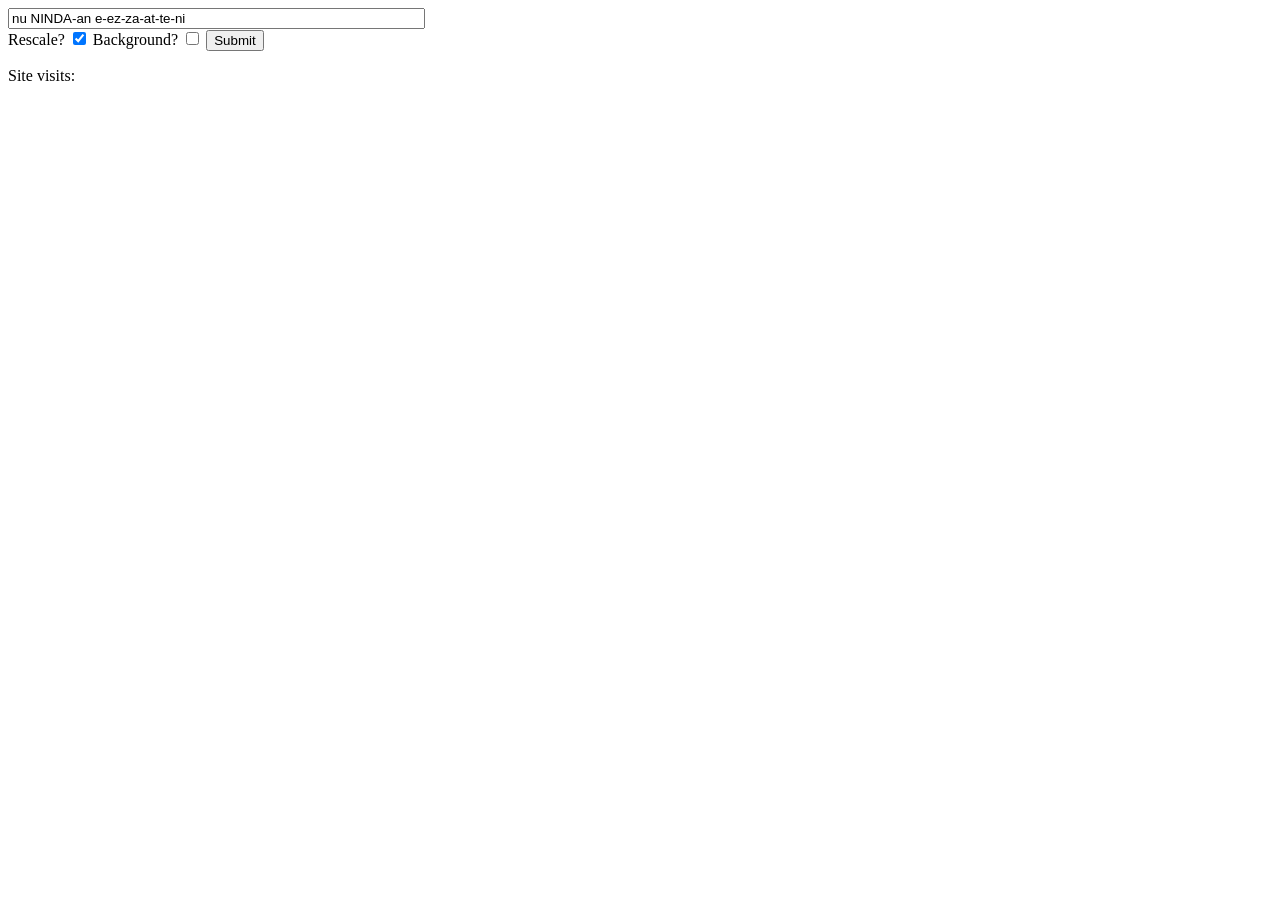
<file: index.html>
<html>
	<head>
		<title>DUB.SAR</title>
		<meta http-equiv="Content-Type" content="text/html; charset=utf-8">
	</head>
	<body>
		<form action="/dubsar_process" method="get" accept-charset="utf-8">
			<input type="text" name="text" size="50" value="nu NINDA-an e-ez-za-at-te-ni" /> <br />
			Rescale? <input type="checkbox" name="scale" value="true" checked />
			Background? <input type="checkbox" name="bg" value="true" />
			<input type="submit" value="Submit" />
		</form>
		
		Site visits:
		<!-- Default Statcounter code for Cuneiform tools
			http://dstelzer.pythonanywhere.com -->
		<script type="text/javascript">
		var sc_project=12471737; 
		var sc_invisible=0; 
		var sc_security="eab5dafa"; 
		var sc_text=2; 
		var scJsHost = "https://";
		document.write("<sc"+"ript type='text/javascript' src='" +
		scJsHost+
		"statcounter.com/counter/counter.js'></"+"script>");
		</script>
		<noscript><div class="statcounter"><a title="Web Analytics"
		href="https://statcounter.com/" target="_blank"><img
		class="statcounter"
		src="https://c.statcounter.com/12471737/0/eab5dafa/0/"
		alt="Web Analytics"></a></div></noscript>
		<!-- End of Statcounter Code -->
	</body>
</html>
</file>
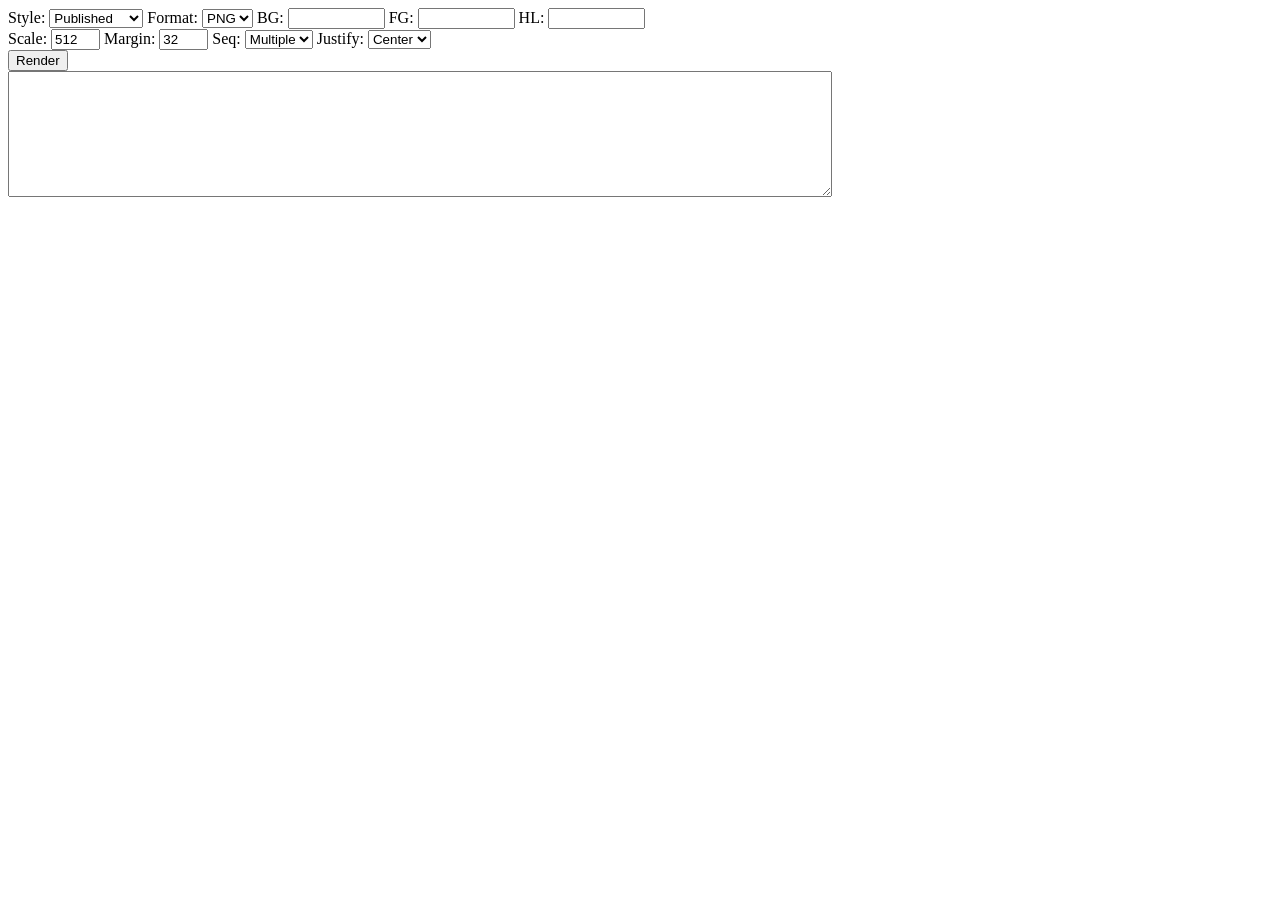
<file: advanced.html>
<html>
	<head>
		<title>Ḫantatallaš</title>
		<meta http-equiv="Content-Type" content="text/html; charset=utf-8">
	</head>
	<body>
		<form action="/rendersign" method="post" accept-charset="utf-8">
			<label>Style: <select name="type">
				<option value="publish">Published</option>
				<option value="handwrite">Handwritten</option>
				<option value="linear">Linear</option>
			</select></label>
			<label>Format: <select name="format">
				<option value="png">PNG</option>
				<option value="svg">SVG</option>
				<option value="pdf">PDF</option>
			</select></label>
			<label>BG: <input type="text" name="bgcolor" size="10" /></label>
			<label>FG: <input type="text" name="fgcolor" size="10" /></label>
			<label>HL: <input type="text" name="hlcolor" size="10" /></label>
			
			<br />
			
			<label>Scale: <input type="text" name="scale" size="4" value="512" /></label>
			<label>Margin: <input type="text" name="margin" size="4" value="32" /></label>
			<label>Seq: <select name="sequence">
				<option value="1">Multiple</option>
				<option value="0">Single</option>
			</select></label>
			<label>Justify: <select name="justify">
				<option value="c">Center</option>
				<option value="l">Left</option>
				<option value="r">Right</option>
			</select></label>
			
			<br />
			
			<input type="submit" value="Render" />
			
			<br />
			
			<textarea name="code" rows="8" cols="100"></textarea>
		</form>
	</body>
</html>
</file>
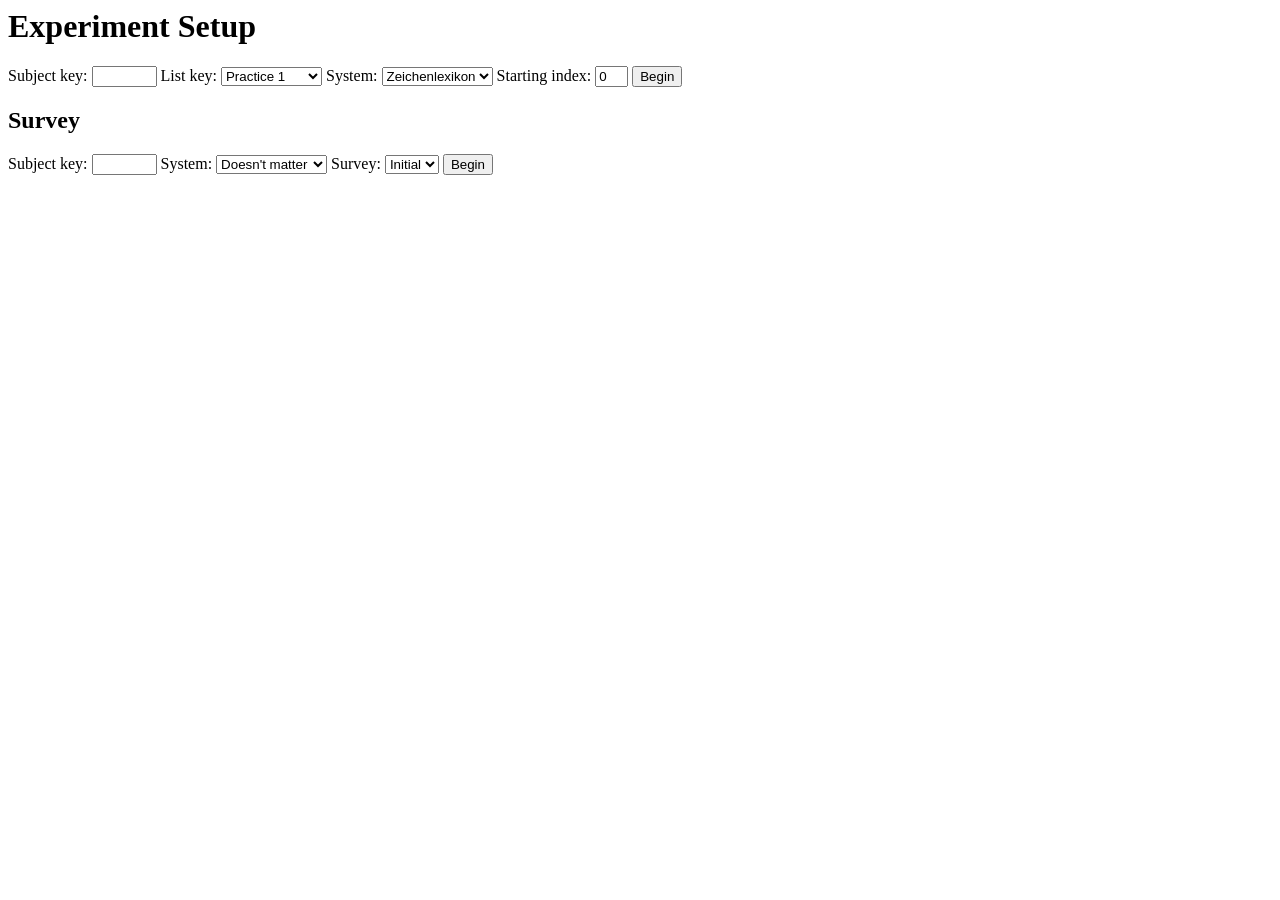
<file: experiment_begin.html>
<html>
	<head>
		<title>Experiment Setup</title>
		<meta http-equiv="Content-Type" content="text/html; charset=utf-8">
	</head>
	<body>
		<h1>Experiment Setup</h1>
		<p><form action="/experiment/cover" method="get" accept-charset="utf-8">
			<label>Subject key: <input type="text" name="expkey" size="6" required /></label>
			<label>List key: <select name="list">
				<option value="S1">Practice 1</option>
				<option value="S2">Practice 2</option>
				<option value="E1">Experiment 1</option>
				<option value="E2">Experiment 2</option>
				<option value="E3">Experiment 3</option>
			</select></label>
			<label>System: <select name="system">
				<option value="Z">Zeichenlexikon</option>
				<option value="H">Hantatallas</option>
				<option value="S">Sanhatallas</option>
			</select></label>
			<label>Starting index: <input type="text" name="index" size="2" value="0" required /></label>
			<input type="submit" value="Begin" />
		</form></p>
		<h2>Survey</h2>
		<p><form action="/experiment/give_survey" method="get" accept-charset="utf-8">
			<label>Subject key: <input type="text" name="expkey" size="6" required /></label>
			<label>System: <select name="system">
				<option value="N/A">Doesn't matter</option>
				<option value="Z">Zeichenlexikon</option>
				<option value="H">Hantatallas</option>
				<option value="S">Sanhatallas</option>
			</select></label>
			<label>Survey: <select name="which">
				<option value="initial">Initial</option>
				<option value="final">Final</option>
			</select></label>
			<input type="submit" value="Begin" />
		</form></p>
	</body>
</html>
</file>
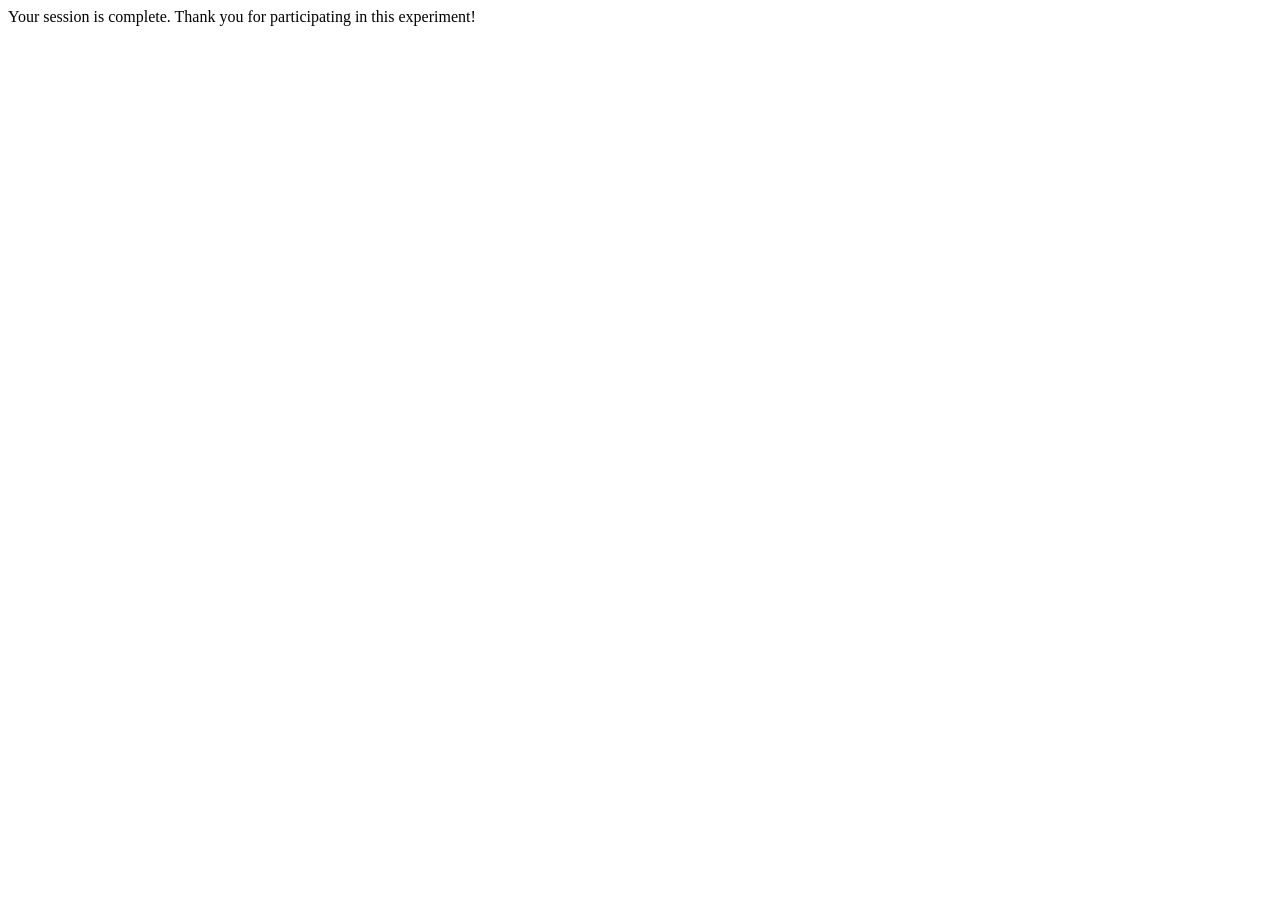
<file: experiment_complete.html>
<html>
	<head>
		<title>Experiment Complete</title>
		<meta http-equiv="Content-Type" content="text/html; charset=utf-8">
	</head>
	<body>
		<p>Your session is complete. Thank you for participating in this experiment!</p>
	</body>
</html>
</file>
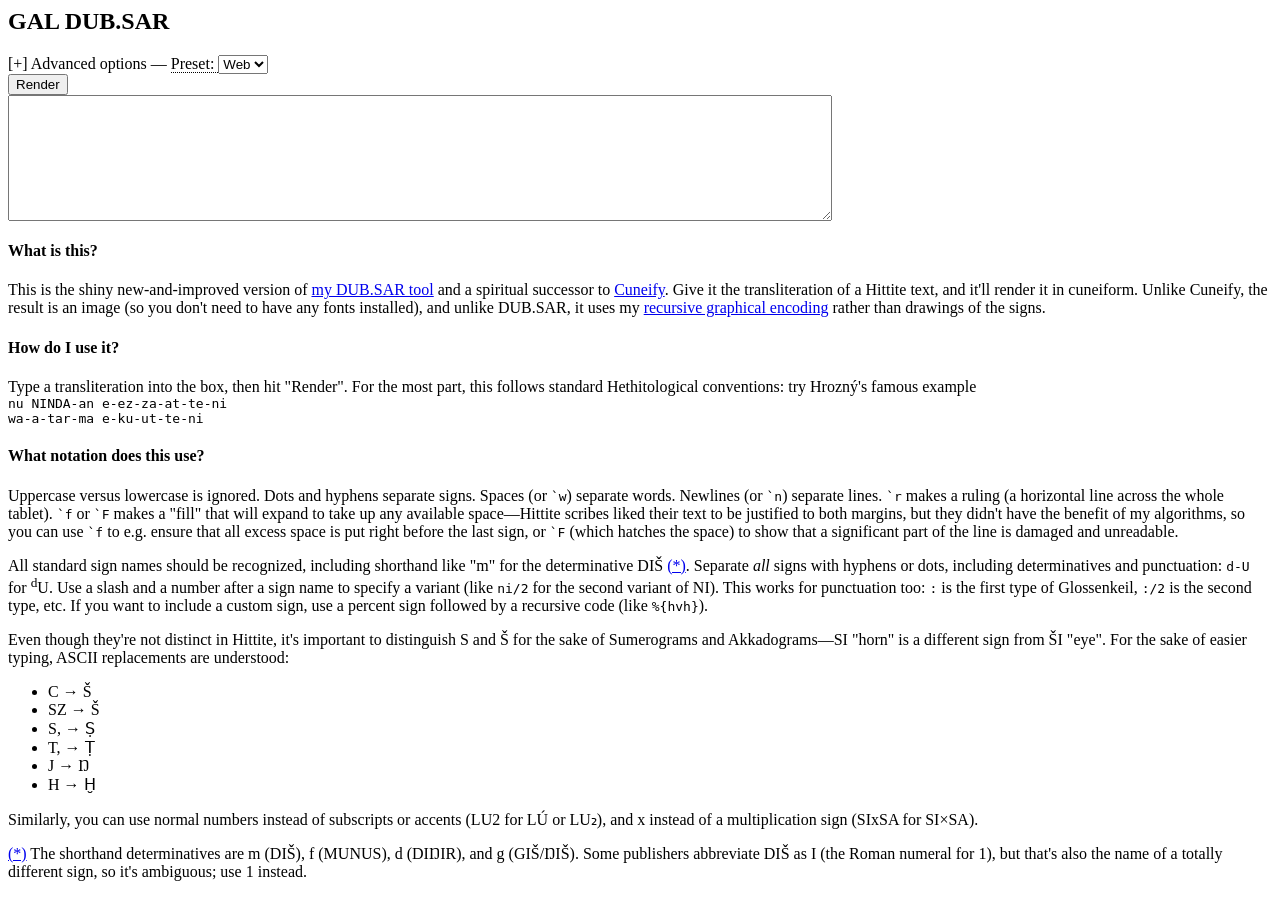
<file: galdubsar.html>
<html>
	<head>
		<title>GAL DUB.SAR</title>
		<meta http-equiv="Content-Type" content="text/html; charset=utf-8">
		<style type="text/css">
			label{
				border-bottom: 1px dotted black;
			}
		</style>
		<script language="javascript">
			function expand(){
				document.getElementById("collapsed").style.display = "none";
				document.getElementById("expanded").style.display = "inline";
			}
			function collapse(){
				document.getElementById("collapsed").style.display = "inline";
				document.getElementById("expanded").style.display = "none";
			}
			
			function do_preset(){
				let which = document.getElementById("preset").value;
				if(which=="default"){
					document.getElementsByName("type")[0].selectedIndex = 0; // Published
					document.getElementsByName("format")[0].selectedIndex = 0; // PNG
					document.getElementsByName("bgcolor")[0].value = "";
					document.getElementsByName("fgcolor")[0].value = "";
					document.getElementsByName("hlcolor")[0].value = "";
					document.getElementsByName("strokewidth")[0].value = 0.01;
					document.getElementsByName("hatchspace")[0].value = 8;
					document.getElementsByName("fill")[0].selectedIndex = 0; // No
					document.getElementsByName("justify")[0].selectedIndex = 4; // s
					document.getElementsByName("size")[0].value = 256;
					document.getElementsByName("margin")[0].value = 0.125;
					document.getElementsByName("leading")[0].value = 0.25;
					document.getElementsByName("spacing")[0].value = 0.5;
					document.getElementsByName("kerning")[0].value = 0.125;
					document.getElementsByName("fixedwidth")[0].value = "";
					document.getElementsByName("absolute")[0].selectedIndex = 0; // Relative
				}else if(which=="paper"){
					document.getElementsByName("format")[0].selectedIndex = 2; // PDF
					document.getElementsByName("bgcolor")[0].value = "white";
					document.getElementsByName("fgcolor")[0].value = "black";
					document.getElementsByName("hlcolor")[0].value = "red";
					document.getElementsByName("strokewidth")[0].value = 0.025;
					document.getElementsByName("margin")[0].value = 0.05;
				}else if(which=="ink"){
					document.getElementsByName("type")[0].selectedIndex = 4; // Ink
					document.getElementsByName("format")[0].selectedIndex = 2; // PDF
					document.getElementsByName("bgcolor")[0].value = "white";
					document.getElementsByName("fgcolor")[0].value = "black";
					document.getElementsByName("hlcolor")[0].value = "red";
					document.getElementsByName("strokewidth")[0].value = 0.05;
					document.getElementsByName("margin")[0].value = 0.075;
					document.getElementsByName("hatchspace")[0].value = 5;
				}
			}
		</script>
	</head>
	<body>
		<h2>GAL DUB.SAR</h2>
		<form action="/galdubsar" method="post" accept-charset="utf-8">
			<span id="collapsed"><span onclick="expand();">[+] Advanced options</span> — <label title="Select a particular mode quickly">Preset: <select id="preset" onchange="do_preset();">
				<option value="default">Web</option>
				<option value="paper">Print</option>
				<option value="ink">Ink</option>
			</select></label></span>
			<span id="expanded" style="display:none"><span onclick="collapse();">[–] Advanced options</span><br />
			
			<label title="Which era of Hittite cuneiform to use">Era: <select name="tags">
				<option value="">(Unspecified)</option>
				<option value="old">Old Hittite</option>
				<option value="middle">Middle Hittite</option>
				<option value="new">Neo-Hittite</option>
			</select></label>
			
			<br />
			
			<label title="The general aesthetic of the wedges">Style: <select name="type">
				<option value="publish">Published</option>
				<option value="handwrite">Handwritten</option>
				<option value="linear">Linear</option>
				<option value="triangle">Triangular</option>
				<option value="ink">Assyrian Ink</option>
				<option value="sharp">Sharp Ink</option>
				<option value="wide">Wide Ink</option>
			</select></label>
			<label title="The format of the output file">Format: <select name="format">
				<option value="png">PNG</option>
				<option value="svg">SVG</option>
				<option value="pdf">PDF</option>
			</select></label>
			<label title="Background color">Background: <input type="text" name="bgcolor" size="10" /></label>
			<label title="Foreground color">Foreground: <input type="text" name="fgcolor" size="10" /></label>
			<label title="Highlight color">Highlight: <input type="text" name="hlcolor" size="10" /></label>
			<label title="Pen size, as a fraction of sign height">Stroke: <input type="text" name="strokewidth" size="5" value="0.01" /></label>
			<label title="Distance between hatch lines, as a multiple of pen size">Hatch: <input type="text" name="hatchspace" size="2" value="8" /></label>
			<label title="Should the heads of the strokes be filled in?">Fill: <select name="fill">
				<option value="0">No</option>
				<option value="1">Yes</option>
			</select></label>
			
			<br />
			
			<label title="How to align the lines when they're shorter than the image width">Justify: <select name="justify">
				<option value="l">Left align</option>
				<option value="r">Right align</option>
				<option value="c">Center</option>
				<option value="w">Justify (words)</option>
				<option value="s" selected>Justify (signs)</option>
			</select></label>
			<label title="Maximum height of a sign in pixels">Sign size: <input type="text" name="size" size="4" value="256" /></label>
			<label title="Margin around the edge of the image">Margin: <input type="text" name="margin" size="6" value="0.125" /></label>
			<label title="Vertical space between lines">Leading: <input type="text" name="leading" size="6" value="0.25" /></label>
			<label title="Horizontal space between words">Spacing: <input type="text" name="spacing" size="6" value="0.5" /></label>
			<label title="Horizontal space between signs">Kerning: <input type="text" name="kerning" size="6" value="0.125" /></label>
			<label title="If specified, all lines are forced to this width">Width: <input type="text" name="fixedwidth" size="6" /></label>
			<label title="Are the spacing values given as fractions of the sign size, or pixels?">Size unit: <select name="absolute">
				<option value="0">Fraction</option>
				<option value="1">Pixels</option>
			</select></label>
			</span>
			
			<br />
			
			<input type="submit" value="Render" />
			
			<br />
			
			<textarea name="code" rows="8" cols="100"></textarea>
		</form>
		
		<h4>What is this?</h4>
		<p>This is the shiny new-and-improved version of <a href="index.html">my DUB.SAR tool</a> and a spiritual successor to <a href="http://cuneifyplus.arch.cam.ac.uk/">Cuneify</a>. Give it the transliteration of a Hittite text, and it'll render it in cuneiform. Unlike Cuneify, the result is an image (so you don't need to have any fonts installed), and unlike DUB.SAR, it uses my <a href="hantatallas.html">recursive graphical encoding</a> rather than drawings of the signs.</p>
		
		<h4>How do I use it?</h4>
		<p>Type a transliteration into the box, then hit "Render". For the most part, this follows standard Hethitological conventions: try Hrozný's famous example <br /><tt>nu NINDA-an e-ez-za-at-te-ni<br />wa-a-tar-ma e-ku-ut-te-ni</tt></p>
		
		<h4>What notation does this use?</h4>
		<p>Uppercase versus lowercase is ignored. Dots and hyphens separate signs. Spaces (or <tt>`w</tt>) separate words. Newlines (or <tt>`n</tt>) separate lines. <tt>`r</tt> makes a ruling (a horizontal line across the whole tablet). <tt>`f</tt> or <tt>`F</tt> makes a "fill" that will expand to take up any available space—Hittite scribes liked their text to be justified to both margins, but they didn't have the benefit of my algorithms, so you can use <tt>`f</tt> to e.g. ensure that all excess space is put right before the last sign, or <tt>`F</tt> (which hatches the space) to show that a significant part of the line is damaged and unreadable.</p>
		
		<p>All standard sign names should be recognized, including shorthand like "m" for the determinative DIŠ <a name="link1" href="#footnote1">(*)</a>. Separate <em>all</em> signs with hyphens or dots, including determinatives and punctuation: <tt>d-U</tt> for <sup>d</sup>U.
		
		Use a slash and a number after a sign name to specify a variant (like <tt>ni/2</tt> for the second variant of NI). This works for punctuation too: <tt>:</tt> is the first type of Glossenkeil, <tt>:/2</tt> is the second type, etc. If you want to include a custom sign, use a percent sign followed by a recursive code (like <tt>%{hvh}</tt>).</p>
		
		<p>Even though they're not distinct in Hittite, it's important to distinguish S and Š for the sake of Sumerograms and Akkadograms—SI "horn" is a different sign from ŠI "eye". For the sake of easier typing, ASCII replacements are understood:<ul>
			<li>C → Š</li>
			<li>SZ → Š</li>
			<li>S, → Ṣ</li>
			<li>T, → Ṭ</li>
			<li>J → Ŋ</li>
			<li>H → Ḫ</li>
		</ul>Similarly, you can use normal numbers instead of subscripts or accents (LU2 for LÚ or LU₂), and x instead of a multiplication sign (SIxSA for SI×SA).</p>
		
		<a name="footnote1" href="#link1">(*)</a> The shorthand determinatives are m (DIŠ), f (MUNUS), d (DIŊIR), and g (GIŠ/ŊIŠ). Some publishers abbreviate DIŠ as I (the Roman numeral for 1), but that's also the name of a totally different sign, so it's ambiguous; use 1 instead.
	</body>
</html>
</file>
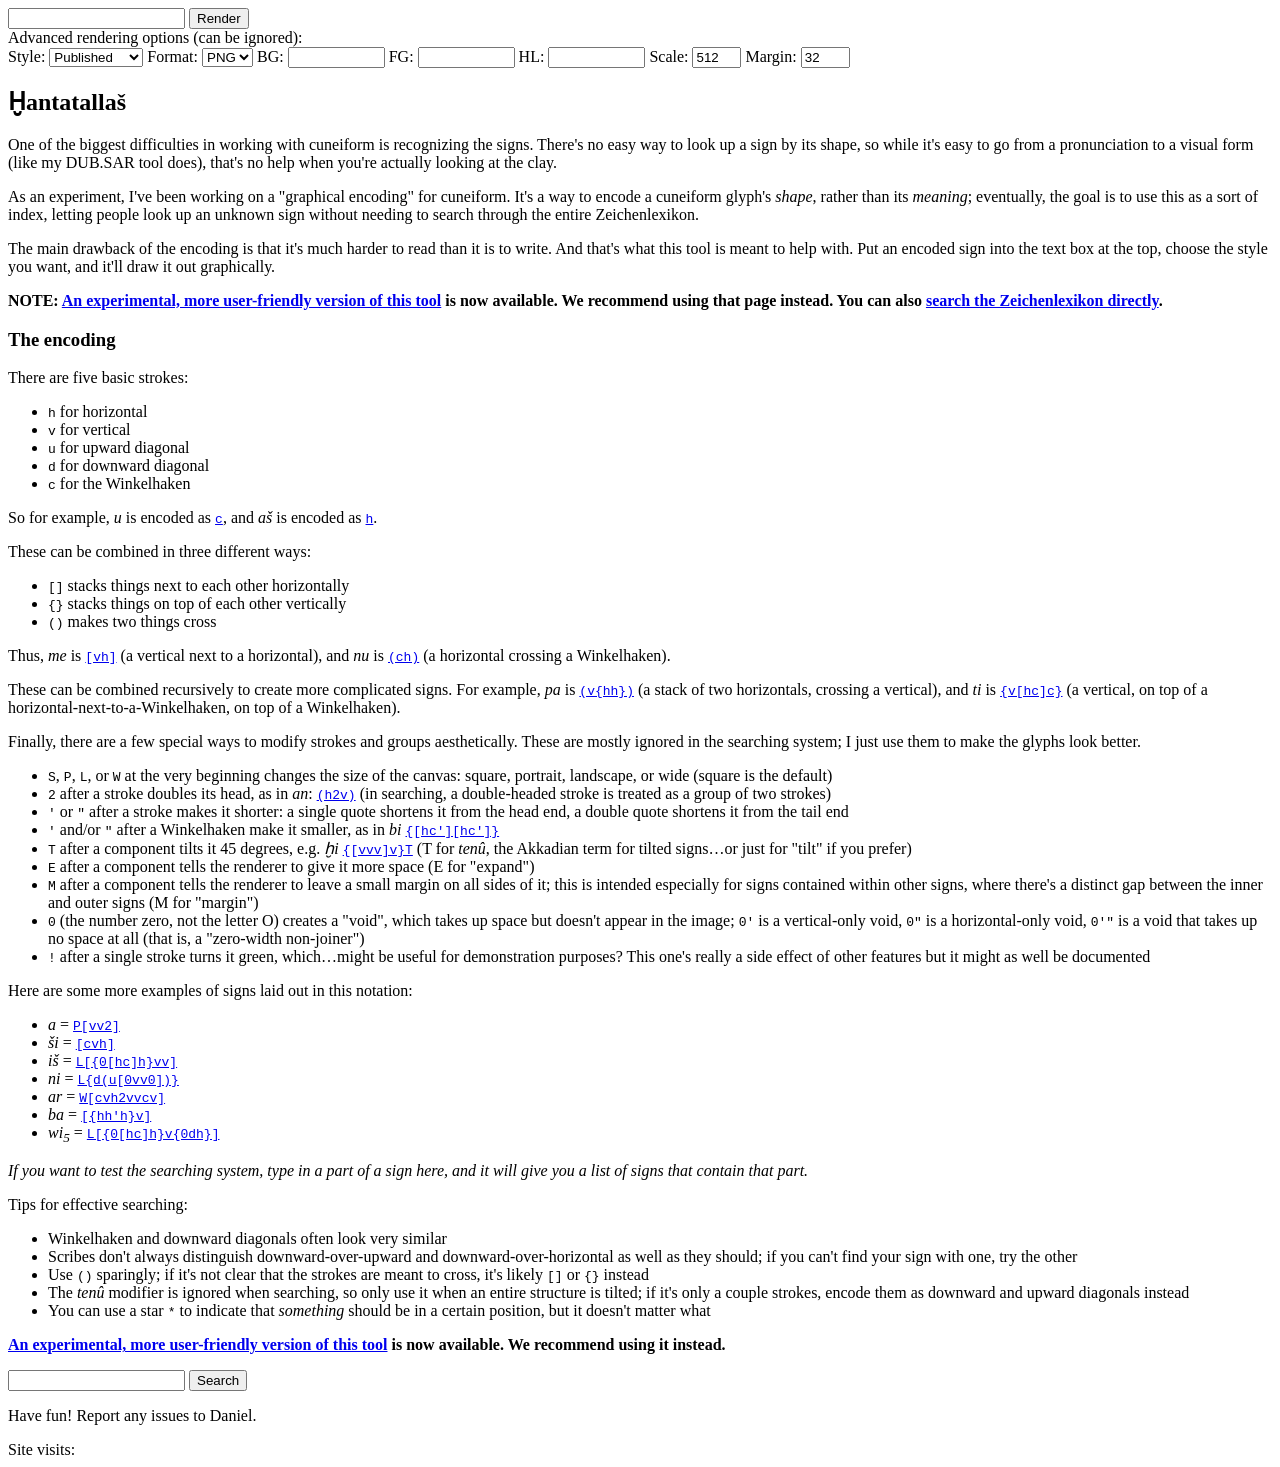
<file: hantatallas.html>
<html>
	<head>
		<title>Ḫantatallaš</title>
		<meta http-equiv="Content-Type" content="text/html; charset=utf-8">
	</head>
	<body>
		<form action="/rendersign" method="get" accept-charset="utf-8">
			<input type="text" name="code" size="20" value="" />
			<input type="submit" value="Render" />
			<br />
			
			Advanced rendering options (can be ignored): <br />
			<label>Style: <select name="type">
				<option value="publish">Published</option>
				<option value="handwrite">Handwritten</option>
				<option value="linear">Linear</option>
			</select></label>
			<label>Format: <select name="format">
				<option value="png">PNG</option>
				<option value="svg">SVG</option>
				<option value="pdf">PDF</option>
			</select></label>
			<label>BG: <input type="text" name="bgcolor" size="10" /></label>
			<label>FG: <input type="text" name="fgcolor" size="10" /></label>
			<label>HL: <input type="text" name="hlcolor" size="10" /></label>
			<label>Scale: <input type="text" name="scale" size="4" value="512" /></label>
			<label>Margin: <input type="text" name="margin" size="4" value="32" /></label>
		</form>
		
		<!-- Note: the links are automatically generated, and are somewhat of a nightmare. If you need to edit them, use a regex to purge them all and autogen them again. -->
		
		<h2>Ḫantatallaš</h2>
		
		<p>One of the biggest difficulties in working with cuneiform is recognizing the signs. There's no easy way to look up a sign by its shape, so while it's easy to go from a pronunciation to a visual form (like my DUB.SAR tool does), that's no help when you're actually looking at the clay.</p>
		
		<p>As an experiment, I've been working on a "graphical encoding" for cuneiform. It's a way to encode a cuneiform glyph's <em>shape</em>, rather than its <em>meaning</em>; eventually, the goal is to use this as a sort of index, letting people look up an unknown sign without needing to search through the entire Zeichenlexikon.</p>
		
		<p>The main drawback of the encoding is that it's much harder to read than it is to write. And that's what this tool is meant to help with. Put an encoded sign into the text box at the top, choose the style you want, and it'll draw it out graphically.</p>
		
		<strong>NOTE: <a href="/canvas.html">An experimental, more user-friendly version of this tool</a> is now available. We recommend using that page instead. You can also <a href="/search">search the Zeichenlexikon directly</a>.</strong>
		
		<h3>The encoding</h3>
		
		<p>There are five basic strokes:
		<ul>
			<li><tt>h</tt> for horizontal</li>
			<li><tt>v</tt> for vertical</li>
			<li><tt>u</tt> for upward diagonal</li>
			<li><tt>d</tt> for downward diagonal</li>
			<li><tt>c</tt> for the Winkelhaken</li>
		</ul>
		So for example, <em>u</em> is encoded as <a href="/rendersign?code=c" target="_blank"><tt>c</tt></a>, and <em>aš</em> is encoded as <a href="/rendersign?code=h" target="_blank"><tt>h</tt></a>.</p>
		
		<p>These can be combined in three different ways:
		<ul>
			<li><tt>[]</tt> stacks things next to each other horizontally</li>
			<li><tt>{}</tt> stacks things on top of each other vertically</li>
			<li><tt>()</tt> makes two things cross</li>
		</ul>
		Thus, <em>me</em> is <a href="/rendersign?code=[vh]" target="_blank"><tt>[vh]</tt></a> (a vertical next to a horizontal), and <em>nu</em> is <a href="/rendersign?code=(ch)" target="_blank"><tt>(ch)</tt></a> (a horizontal crossing a Winkelhaken).</p>
		
		<p>These can be combined recursively to create more complicated signs. For example, <em>pa</em> is <a href="/rendersign?code=(v{hh})" target="_blank"><tt>(v{hh})</tt></a> (a stack of two horizontals, crossing a vertical), and <em>ti</em> is <a href="/rendersign?code={v[hc]c}" target="_blank"><tt>{v[hc]c}</tt></a> (a vertical, on top of a horizontal-next-to-a-Winkelhaken, on top of a Winkelhaken).
		
		<p>Finally, there are a few special ways to modify strokes and groups aesthetically. These are mostly ignored in the searching system; I just use them to make the glyphs look better.
		<ul>
			<li><tt>S</tt>, <tt>P</tt>, <tt>L</tt>, or <tt>W</tt> at the very beginning changes the size of the canvas: square, portrait, landscape, or wide (square is the default)</li>
			<li><tt>2</tt> after a stroke doubles its head, as in <em>an</em>: <a href="/rendersign?code=(h2v)" target="_blank"><tt>(h2v)</tt></a> (in searching, a double-headed stroke is treated as a group of two strokes)</li>
			<li><tt>'</tt> or <tt>"</tt> after a stroke makes it shorter: a single quote shortens it from the head end, a double quote shortens it from the tail end</li>
			<li><tt>'</tt> and/or <tt>"</tt> after a Winkelhaken make it smaller, as in <em>bi</em> <a href="/rendersign?code={[hc'][hc']}" target="_blank"><tt>{[hc'][hc']}</tt></a></li>
			<li><tt>T</tt> after a component tilts it 45 degrees, e.g. <em>ḫi</em> <a href="/rendersign?code={[vvv]v}T" target="_blank"><tt>{[vvv]v}T</tt></a> (T for <em>tenû</em>, the Akkadian term for tilted signs…or just for "tilt" if you prefer)</li>
			<li><tt>E</tt> after a component tells the renderer to give it more space (E for "expand")</li>
			<li><tt>M</tt> after a component tells the renderer to leave a small margin on all sides of it; this is intended especially for signs contained within other signs, where there's a distinct gap between the inner and outer signs (M for "margin")</li>
			<li><tt>0</tt> (the number zero, not the letter O) creates a "void", which takes up space but doesn't appear in the image; <tt>0'</tt> is a vertical-only void, <tt>0"</tt> is a horizontal-only void, <tt>0'"</tt> is a void that takes up no space at all (that is, a "zero-width non-joiner")</li>
			<li><tt>!</tt> after a single stroke turns it green, which…might be useful for demonstration purposes? This one's really a side effect of other features but it might as well be documented</li>
		</ul></p>
		
		<p>Here are some more examples of signs laid out in this notation:
		<ul>
			<li><em>a</em> = <a href="/rendersign?code=P[vv2]" target="_blank"><tt>P[vv2]</tt></a></li>
			<li><em>ši</em> = <a href="/rendersign?code=[cvh]" target="_blank"><tt>[cvh]</tt></a></li>
			<li><em>iš</em> = <a href="/rendersign?code=L[{0[hc]h}vv]" target="_blank"><tt>L[{0[hc]h}vv]</tt></a></li>
			<li><em>ni</em> = <a href="/rendersign?code=L{d(u[0vv0])}" target="_blank"><tt>L{d(u[0vv0])}</tt></a></li>
			<li><em>ar</em> = <a href="/rendersign?code=W[cvh2vvcv]" target="_blank"><tt>W[cvh2vvcv]</tt></a></li>
			<li><em>ba</em> = <a href="/rendersign?code=[{hh'h}v]" target="_blank"><tt>[{hh'h}v]</tt></a></li>
			<li><em>wi<sub>5</sub></em> = <a href="/rendersign?code=L[{0[hc]h}v{0dh}]" target="_blank"><tt>L[{0[hc]h}v{0dh}]</tt></a></li>
		</ul>
		</p>
		
		<p><em>If you want to test the searching system, type in a part of a sign here, and it will give you a list of signs that contain that part.</em></p>
		
		<p>Tips for effective searching:
		<ul>
			<li>Winkelhaken and downward diagonals often look very similar</li>
			<li>Scribes don't always distinguish downward-over-upward and downward-over-horizontal as well as they should; if you can't find your sign with one, try the other</li>
			<li>Use <tt>()</tt> sparingly; if it's not clear that the strokes are meant to cross, it's likely <tt>[]</tt> or <tt>{}</tt> instead</li>
			<li>The <em>tenû</em> modifier is ignored when searching, so only use it when an entire structure is tilted; if it's only a couple strokes, encode them as downward and upward diagonals instead</li>
			<li>You can use a star <tt>*</tt> to indicate that <em>something</em> should be in a certain position, but it doesn't matter what</li>
		</ul>
		</p>
		
		<p><strong><a href="/canvas.html">An experimental, more user-friendly version of this tool</a> is now available. We recommend using it instead.</strong></p>
		
		<form action="/search" method="get" accept-charset="utf-8">
			<input type="text" name="code" size="20" value="" />
			<input type="submit" value="Search" />
		</form>
		
		<p>Have fun! Report any issues to Daniel.</p>
		
		Site visits:
		<!-- Default Statcounter code for Cuneiform tools
			http://dstelzer.pythonanywhere.com -->
		<script type="text/javascript">
		var sc_project=12471737; 
		var sc_invisible=0; 
		var sc_security="eab5dafa"; 
		var sc_text=2; 
		var scJsHost = "https://";
		document.write("<sc"+"ript type='text/javascript' src='" +
		scJsHost+
		"statcounter.com/counter/counter.js'></"+"script>");
		</script>
		<noscript><div class="statcounter"><a title="Web Analytics"
		href="https://statcounter.com/" target="_blank"><img
		class="statcounter"
		src="https://c.statcounter.com/12471737/0/eab5dafa/0/"
		alt="Web Analytics"></a></div></noscript>
		<!-- End of Statcounter Code -->
	</body>
</html>
</file>
